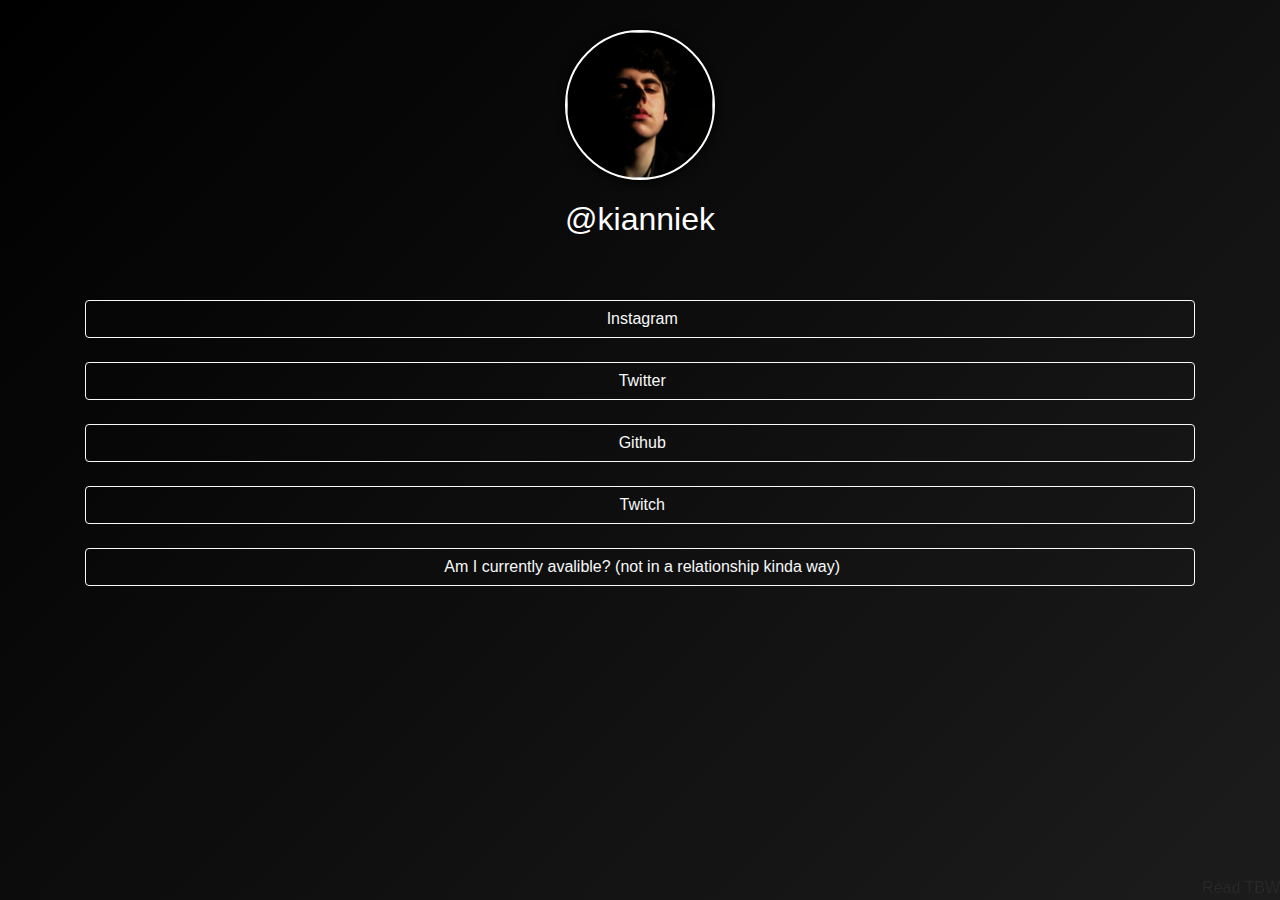
<file: index.html>
<!DOCTYPE html>
<html lang="en" >

<head><meta http-equiv="Content-Type" content="text/html; charset=windows-1252">

    <title>Links - Kian Niek Hamidi</title>

    <meta name="viewport" content="width=device-width, initial-scale=1">
    <link rel="stylesheet" href="style.css">
    <link rel="stylesheet" href="bootstrap.css">
</head>

<body>
        <!-- Alpha.ly Version 0.1 | Development Version -->
    <div class="">
    <div class="col-xs-12">
            <div class="text-center" style="padding-top: 30px; padding-bottom: 30px;">
                <img class="backdrop linktree">
                <h2 style="color: #ffffff; padding-top: 20px;">@kianniek</h2>
            </div>
    </div>
    </div>


    <div class="container">
    <div class="col-xs-12">
            <div class="text-center">
                  <div class="mt-4">
                  <a href="https://www.instagram.com/kianniek" class=" .backdrop btn btn-outline-light btn-block" role="button" target="_blank"><i class="fab fa-instagram">&nbsp;</i>Instagram</a>
                  <br>
                  <a href="https://twitter.com/Kianniek1" class=".backdrop btn btn-outline-light btn-block" role="button" target="_blank"><i class="fab fa-twitter">&nbsp;</i>Twitter</a>
                  <br>
                  <a href="https://github.com/kianniek" class=".backdrop btn btn-outline-light btn-block" role="button" target="_blank"><i class="fab fa-github">&nbsp;</i>Github</a>
                  <br>
                  <a href="https://www.twitch.tv/kianniek" class=".backdrop btn btn-outline-light btn-block" role="button" target="_blank"><i class="fab fa-twitch">&nbsp;</i>Twitch</a>
                  <br>
                  <a href="avalibility.html" class=".backdrop btn btn-outline-light btn-block" role="button" target="_blank"><i class="fab fa-twitch">&nbsp;</i>Am I currently avalible? (not in a relationship kinda way)</a>
                  
                </div>
            </div>
    </div>
    <a href="TBW.html" style="position:absolute;bottom:0;right:0;text-decoration: none; color: #ffffff10;" role="button" target="_blank"><i class="fab fa-twitch">&nbsp;</i>Read TBW</a>
</body>

</html>
</file>
<file: style.css>
body {
	width: 100wh;
	height: 90vh;
	color: rgb(0, 0, 0);
	background: linear-gradient(-45deg, #000000, #131313, #242424, #000000);
	background-size: 400% 400%;
	-webkit-animation: Gradient 15s ease infinite;
	-moz-animation: Gradient 15s ease infinite;
	animation: Gradient 15s ease infinite;
}
@-webkit-keyframes Gradient {
	0% {
		background-position: 0% 50%
	}
	50% {
		background-position: 100% 50%
	}
	100% {
		background-position: 0% 50%
	}
}

@-moz-keyframes Gradient {
	0% {
		background-position: 0% 50%
	}
	50% {
		background-position: 100% 50%
	}
	100% {
		background-position: 0% 50%
	}
}

@keyframes Gradient {
	0% {
		background-position: 0% 50%
	}
	50% {
		background-position: 100% 50%
	}
	100% {
		background-position: 0% 50%
	}
}

h1,
h6 {
	font-family: 'Open Sans';
	font-weight: 300;
	text-align: center;
	position: absolute;
	top: 45%;
	right: 0;
	left: 0;
}

.shake {
	animation: shake-animation 4.72s ease infinite;
	transform-origin: 50% 50%;
  }
  .element {
	margin: 0 auto;
	width: 150px;
	height: 150px;
	background: rgb(0, 0, 0);
  }
  @keyframes shake-animation {
	 0% { transform:translate(0,0) }
	1.78571% { transform:translate(5px,0) }
	3.57143% { transform:translate(0,0) }
	5.35714% { transform:translate(5px,0) }
	7.14286% { transform:translate(0,0) }
	8.92857% { transform:translate(5px,0) }
	10.71429% { transform:translate(0,0) }
	100% { transform:translate(0,0) }
  }

  .backdrop {
	  -moz-box-shadow: 0px 6px 5px rgb(0, 0, 0);
	  -webkit-box-shadow: 0px 6px 5px rgb(0, 0, 0);
	  box-shadow: 0px 2px 10px rgb(0, 0, 0);
	  -moz-border-radius:50%;
	  -webkit-border-radius:50%;
	  border-radius:50%;
  }

  .linktree {
	  width: 150px;
	  height: 150px;
	  background-image: url("WhatsApp\ Image\ 2021-09-03\ at\ 23.30.00.jpeg");
	  background-size: 120%;
	  background-repeat: no-repeat;
	  background-position: 50% 50%;
      border: 2px solid rgb(255, 255, 255)
  }
</file>
